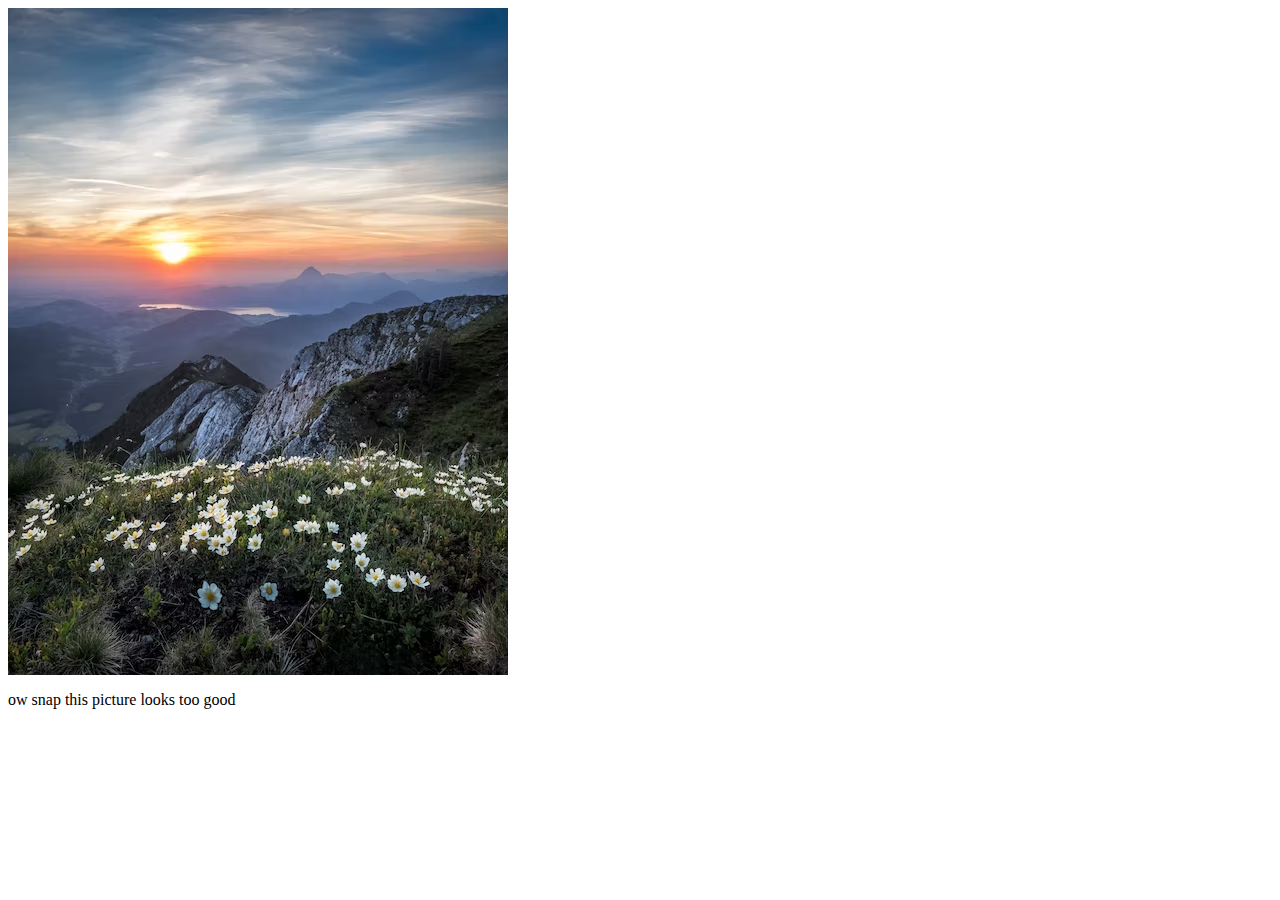
<file: index.html>
<!-- <!DOCTYPE html>
<html lang="en">
<head>
    <meta charset="UTF-8">
    <meta http-equiv="X-UA-Compatible" content="IE=edge">
    <meta name="viewport" content="width=device-width, initial-scale=1.0">
    <title>index</title>
    <link rel="stylesheet" href="./css/style.css">
</head>
<body>
      <section class="float-intro">
        <h1>what are float used for anyway</h1>
        <p> <img id="done" src="./assets/forest.avif" alt="">
            Hello there! come here my liitle friend.
            Lorem ipsum dolor sit amet consectetur adipisicing elit. Obcaecati totam magnam veniam, eos pariatur nam mollitia ea nostrum tenetur modi corrupti eius nobis dolorum quidem explicabo sit non atque neque, inventore consectetur quasi. Laborum minus doloribus omnis nulla amet consequuntur ratione cumque eos praesentium. Ea suscipit saepe beatae voluptas, ipsa fuga quasi! Possimus fugit cumque labore delectus vel officiis, eius, rem molestiae ab, velit sapiente eligendi. Explicabo autem mollitia repellat vitae cupiditate obcaecati id, molestiae libero sunt rerum natus ad eos neque reiciendis ut reprehenderit! Sint laboriosam aperiam porro, nisi quasi ipsum, ad et facilis autem ipsam itaque reiciendis eius provident eum maiores deleniti assumenda soluta quisquam natus. Rerum dolorem hic molestiae at, debitis deserunt iusto quia libero voluptatum ducimus consequuntur voluptates maxime qui ad quibusdam eius non quos animi culpa? Ea eveniet voluptates rem, dolorum debitis blanditiis earum ex optio, obcaecati ipsam officiis incidunt libero magnam dolorem corrupti suscipit ad, laborum explicabo aperiam doloribus! Minima repellendus unde perferendis ipsa tenetur ad doloribus quam impedit quos dolorum at illo non et illum voluptates, blanditiis porro omnis deserunt officia sit? Sint deserunt rerum a cumque nam repudiandae reprehenderit accusamus fuga expedita ab, modi quam, ut, numquam voluptate deleniti perferendis! Fuga, reprehenderit.
        </p> -->
    <!-- </section>
    <section class=" fox clearfix">
            <h1>Mulitple float</h1>
            <div class="float">
            </div>
            <div class="float">
            </div>
            <div class="float">
            </div>
            <div class="float">
            </div>
    </section>
    <section class="float-layout-one clearfix">
      <h1>Floats for layouts </h1>
      <p class="col">Lorem ipsum dolor sit, amet consectetur adipisicing elit. Veniam eius debitis quasi quis? Accusamus itaque culpa perspiciatis hic perferendis commodi soluta obcaecati dicta debitis dolorum! Sit, corrupti. Neque nostrum laboriosam amet quae nobis, natus iure.</p>
     <p class="col">  Fugiat aperiam et harum! Est voluptate numquam voluptas ad unde officiis optio, porro asperiores facere maiores aliquam sapiente exercitationem necessitatibus odio culpa! Dignissimos quibusdam sequi iusto numquam, odio tempore. </p>
     <p class="col">Numquam quod dicta cupiditate animi sed, placeat sapiente commodi unde, similique hic deserunt eaque facilis impedit repudiandae amet officiis expedita rerum, quam cum! Provident, dolore fugit</p>
    </section> -->
    <!-- <section class="wolf clearfix">
        <h1>Even more floats for layouts</h1>
        <div class="lion">
            <img id="snap" src="./assets/pixel.avif"  alt="">
                <p>ow snap this picture looks too good</p>
        </div>
        <div class="lion">
            <img id="snap" src="./assets/pixel.avif"  alt="">
                <p>ow snap this picture looks too good</p>
        </div>
        <div class="lion">
            <img id="snap" src="./assets/pixel.avif"  alt="">
                <p>ow snap this picture looks too good</p>
        </div>
        <div class="lion">
            <img id="snap" src="./assets/pixel.avif"  alt="">
                <p>ow snap this picture looks too good</p>
        </div>
        <div class="lion">
            <img id="snap" src="./assets/pixel.avif"  alt=""> -->
                <!-- <p>ow snap this picture looks too good</p> -->
        </div>
        <div class="lion">
            <img id="snap" src="./assets/pixel.avif"  alt="">
                <p>ow snap this picture looks too good</p>
        </div>
    </section>
</body>
</html>

<!-- <!DOCTYPE html>
<html lang="en">
<head>   <meta http-equiv="X-UA-Compatible" content="IE=edge">
    <meta name="viewport" content="width=device-width, initial-scale=1.0">
    <title>Document</title>
    <link rel="stylesheet" href="./css/style.css">
</head>
<body>
    <header id="ear">
        <ul class="sim">
            <li class="sleve"><a href="./css/platform.html">platform</a></li>
            <li class="sleve"><a href="#">Account instruments</a></li>
            <li class="sleve"><a href="#">About</a></li>
            <li class="sleve"><a href="#">tools</a></li>
            <li class="sleve"><a href="#">help</a></li>
        <div>      
                  <button id="cont">open account</button>
                  <button id="count">sign in</button>
        </div>
        </ul>  
    </header>
</body>
<div class="mouse">
    <p>code</p>
    <h1>coding</h1>   
    <h2>coded</h2>   
    <h3>coded</h3>   
</div>
</html> -->
</file>
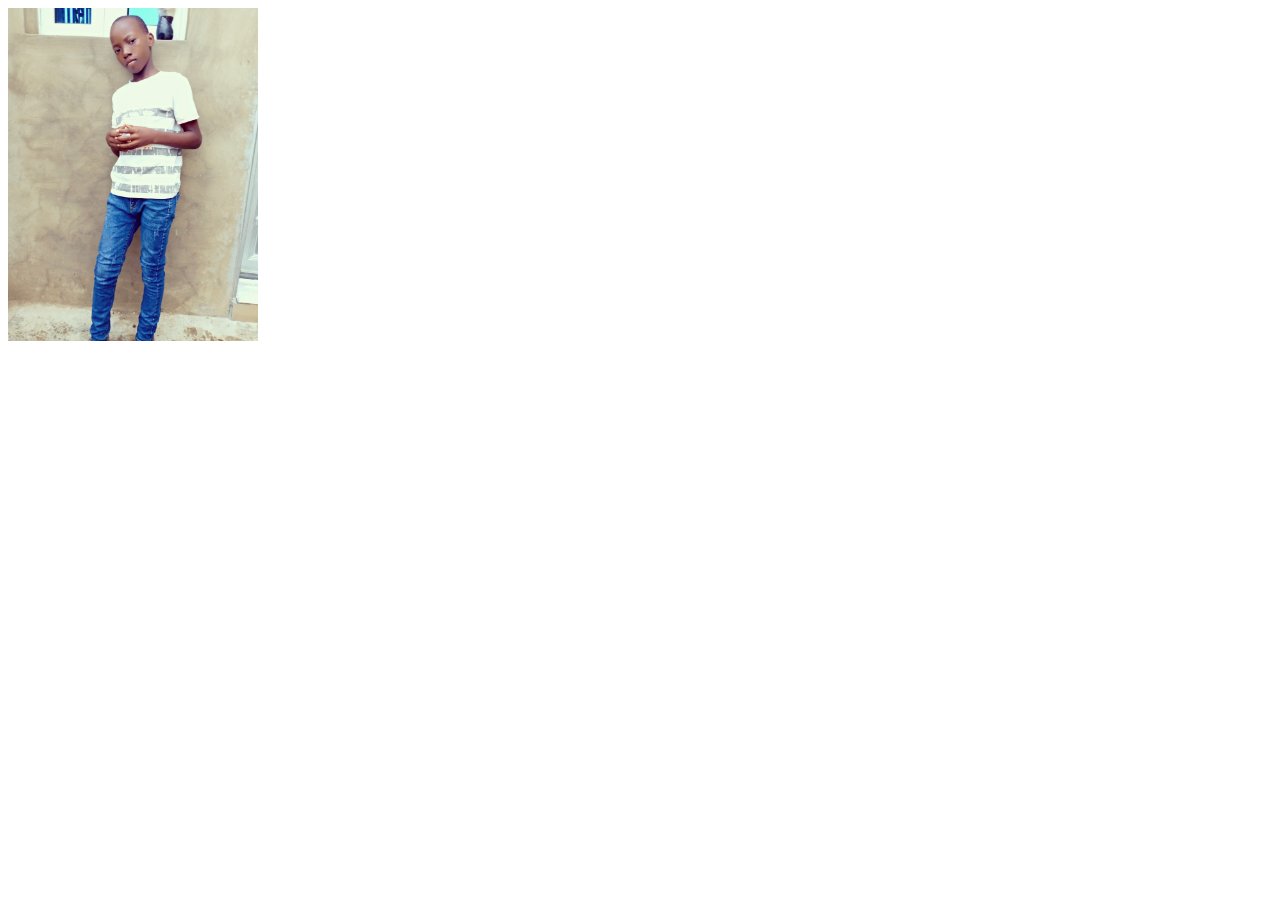
<file: css/platform.html>
<!DOCTYPE html>
<html lang="en">
<head>
    <meta charset="UTF-8">
    <meta http-equiv="X-UA-Compatible" content="IE=edge">
    <meta name="viewport" content="width=device-width, initial-scale=1.0">
    <title>Document</title>
</head>
<body>
    <img style="width: 250px;" src="../assets/long ago.jpg" alt="">
</body>
</html>
</file>
<file: css/style.css>
/* #done{
    display: flex;
    width: 80px;
    margin-right:1em;
}
.float-mulitpule{
    min-height:100vh;
}
.float{
    height: 150px;
    width: 150px;
    background:pink;
    border:2px solid red;
display: flex;
}
.fox{
    padding: 1px;
}
.float-layout-one{
         background: #a9e55b;
         padding: 1em 2em;
}
.clearfix::after{
    display:table;
    content:'';
    clear:both;
}
.col{
    width:330px;
   margin-right:3%;
    display: flex;
}
.sidebar-left{
    width:25%;
display: flex;
}
.main{
    width: 50%;
}
.lion{
display: flex;
 background: #a9e55b;
 width:150px;
 border:2px solid black;
 margin-inline:25px;
}
.lion img{
max-width: 100%;
display: flex;
}
.tiger{
    position: absolute;
        color:plum;
        padding: 10px;
}
.lion p{
    text-align: center;
}
.wolf{
    margin-inline: auto;
    padding-inline: auto;
} */
/* *{
    box-sizing: border-box;
} */
/* .mouse{
    width: 330px;
    margin: 20px;
    padding: 50px;
    border: 15px solid green;
} */
/* .sim{
    display: flex;
    justify-content: space-between;
    align-items: center;
   text-align: center;
   list-style-type:none;
   padding: 9px;
   /* width: 90px; */
/* }
#ear{
    background-color: rgba(165, 42, 42, 0.397);
}
#count{
    padding: 21px 66px; 
    color: #ffcf01;
    background-color: #0f171c;
}
#cont{
    padding: 21px 59px;
    background-color: #ffcf01;
    color: #0f171c;
} */
</file>
